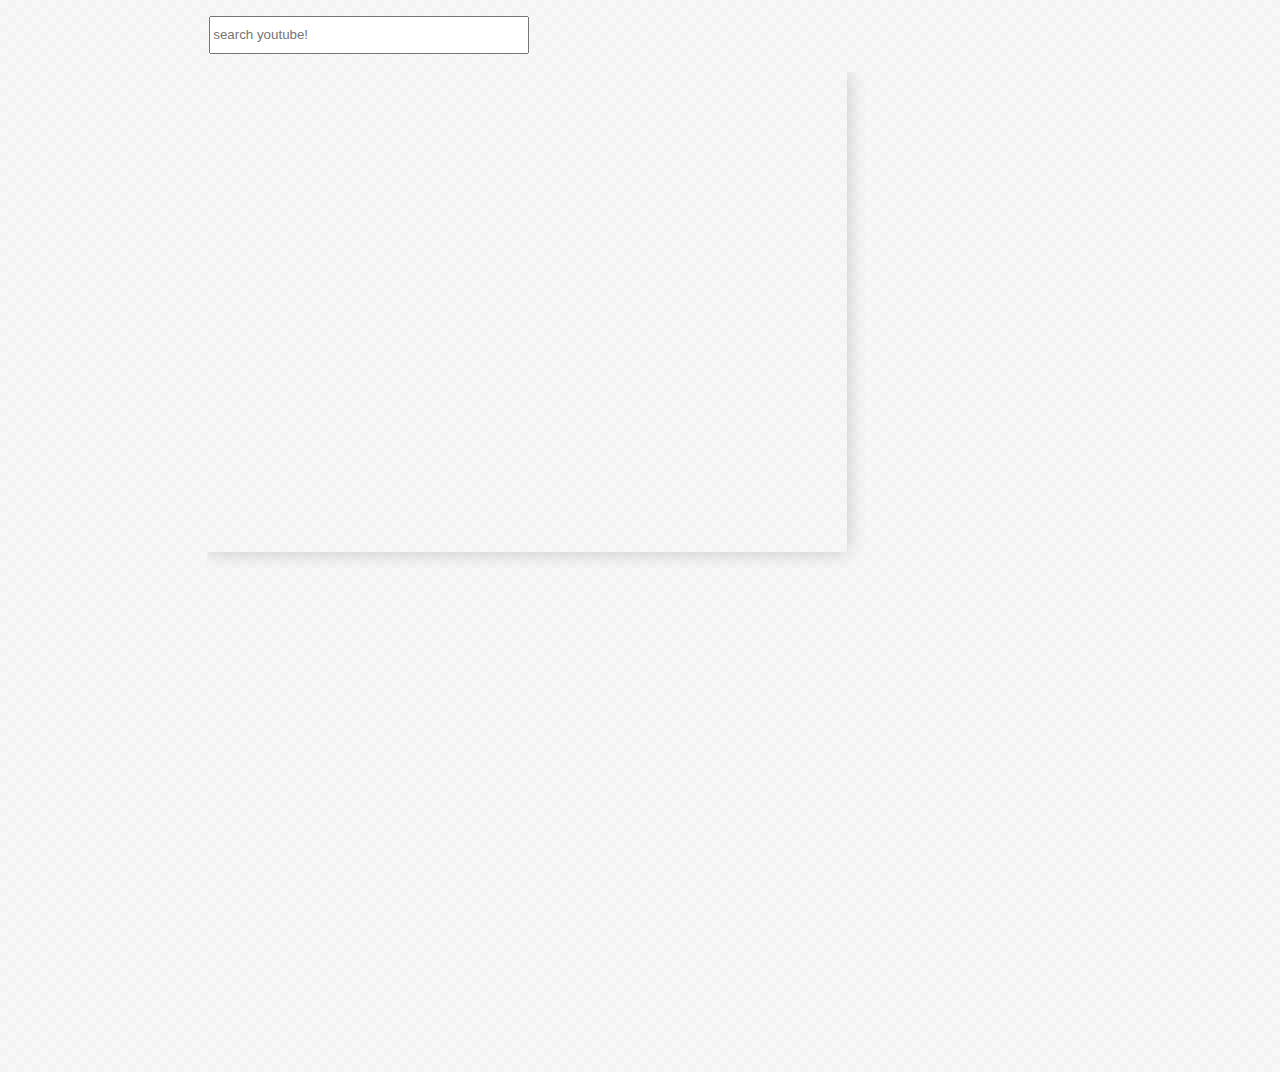
<file: index.html>
<!doctype html>
<!--[if lt IE 7]>      <html class="no-js lt-ie9 lt-ie8 lt-ie7"> <![endif]-->
<!--[if IE 7]>         <html class="no-js lt-ie9 lt-ie8"> <![endif]-->
<!--[if IE 8]>         <html class="no-js lt-ie9"> <![endif]-->
<!--[if gt IE 8]><!--> <html class="no-js"> <!--<![endif]-->
  <head>
    <meta charset="utf-8">
    <meta http-equiv="X-UA-Compatible" content="IE=edge">
    <title></title>
    <meta name="description" content="">
    <meta name="viewport" content="width=device-width">
    <!-- Place favicon.ico and apple-touch-icon.png in the root directory -->
    <!-- build:css styles/vendor.css -->
    <!-- bower:css -->
    <!-- endbower -->
    <!-- endbuild -->
    <!-- build:css({.tmp,app}) styles/main.css -->
    <link rel="stylesheet" href="styles/main.css">
    <!-- endbuild -->
  </head>
  <body ng-app="youtubeRadio">
    <!--[if lt IE 7]>
      <p class="browsehappy">You are using an <strong>outdated</strong> browser. Please <a href="http://browsehappy.com/">upgrade your browser</a> to improve your experience.</p>
    <![endif]-->

<!--   <div class="header">
    <ul class="nav">
      <li class="active"><a ng-href="#">Home</a></li>
      <li><a ng-href="#">About</a></li>
      <li><a ng-href="#">Contact</a></li>
    </ul>
  </div> -->

    <div class="container clearfix">

        <!-- ANGULAR DYNAMIC CONTENT -->
            <div class="view" ng-view=""></div>
        <!-- ANGULAR DYNAMIC CONTENT -->
            
    </div>

    <!-- Google Analytics: change UA-XXXXX-X to be your site's ID -->
     <script>
       (function(i,s,o,g,r,a,m){i['GoogleAnalyticsObject']=r;i[r]=i[r]||function(){
       (i[r].q=i[r].q||[]).push(arguments)},i[r].l=1*new Date();a=s.createElement(o),
       m=s.getElementsByTagName(o)[0];a.async=1;a.src=g;m.parentNode.insertBefore(a,m)
       })(window,document,'script','//www.google-analytics.com/analytics.js','ga');

       ga('create', 'UA-XXXXX-X');
       ga('send', 'pageview');
    </script>

    <!--[if lt IE 9]>
    <script src="bower_components/es5-shim/es5-shim.js"></script>
    <script src="bower_components/json3/lib/json3.min.js"></script>
    <![endif]-->

    <!-- build:js scripts/vendor.js -->
    <!-- bower:js -->
    <script src="bower_components/angular/angular.js"></script>
    <script src="bower_components/angular-resource/angular-resource.js"></script>
    <script src="bower_components/angular-cookies/angular-cookies.js"></script>
    <script src="bower_components/angular-sanitize/angular-sanitize.js"></script>
    <script src="bower_components/angular-route/angular-route.js"></script>
    <!-- endbower -->
    <!-- endbuild -->

        <!-- build:js({.tmp,app}) scripts/scripts.js -->
        <script src="scripts/services/services.js"></script>
        <script src="scripts/directives/directives.js"></script>
        <script src="scripts/app.js"></script>
        <script src="scripts/controllers/main.js"></script>
        <!-- endbuild -->
</body>
</html>
</file>
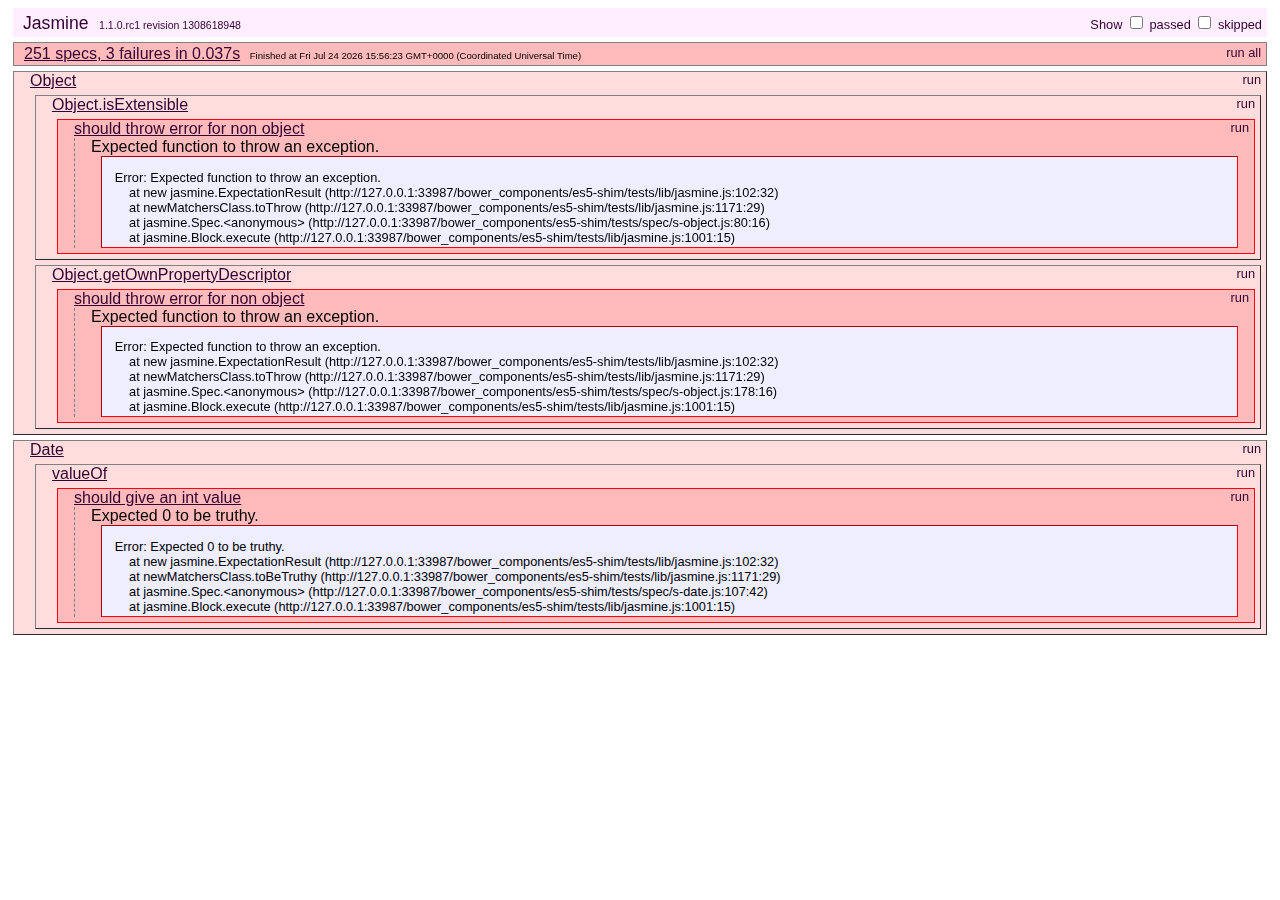
<file: bower_components/es5-shim/tests/index.html>
<!DOCTYPE HTML>
<html>
<head>
	<title>Jasmine Spec Runner</title>

	<link rel="shortcut icon" type="image/png" href="lib/jasmine_favicon.png">

	<link rel="stylesheet" type="text/css" href="lib/jasmine.css">
	<script type="text/javascript" src="lib/jasmine.js"></script>
	<script type="text/javascript" src="lib/jasmine-html.js"></script>
	<script type="text/javascript" src="lib/json2.js"></script>

	<!-- include helper files here... -->
	<script src="helpers/h.js"></script>
	<script src="helpers/h-kill.js"></script>
	<script src="helpers/h-matchers.js"></script>

	<!-- include source files here... -->
	<script src="../es5-shim.js"></script>
    <script src="../es5-sham.js"></script>

	<!-- include spec files here... -->
	<script src="spec/s-array.js"></script>
	<script src="spec/s-function.js"></script>
	<script src="spec/s-string.js"></script>
	<script src="spec/s-object.js"></script>
	<script src="spec/s-number.js"></script>
	<script src="spec/s-date.js"></script>


	<script type="text/javascript">
		(function() {
			var jasmineEnv = jasmine.getEnv();
			jasmineEnv.updateInterval = 1000;

			var trivialReporter = new jasmine.TrivialReporter();

			jasmineEnv.addReporter(trivialReporter);

			jasmineEnv.specFilter = function(spec) {
				return trivialReporter.specFilter(spec);
			};

			var currentWindowOnload = window.onload;

			window.onload = function() {
				if (currentWindowOnload) {
					currentWindowOnload();
				}
				execJasmine();
			};

			function execJasmine() {
				jasmineEnv.execute();
			}

		})();
	</script>

</head>

<body>
</body>
</html>
</file>
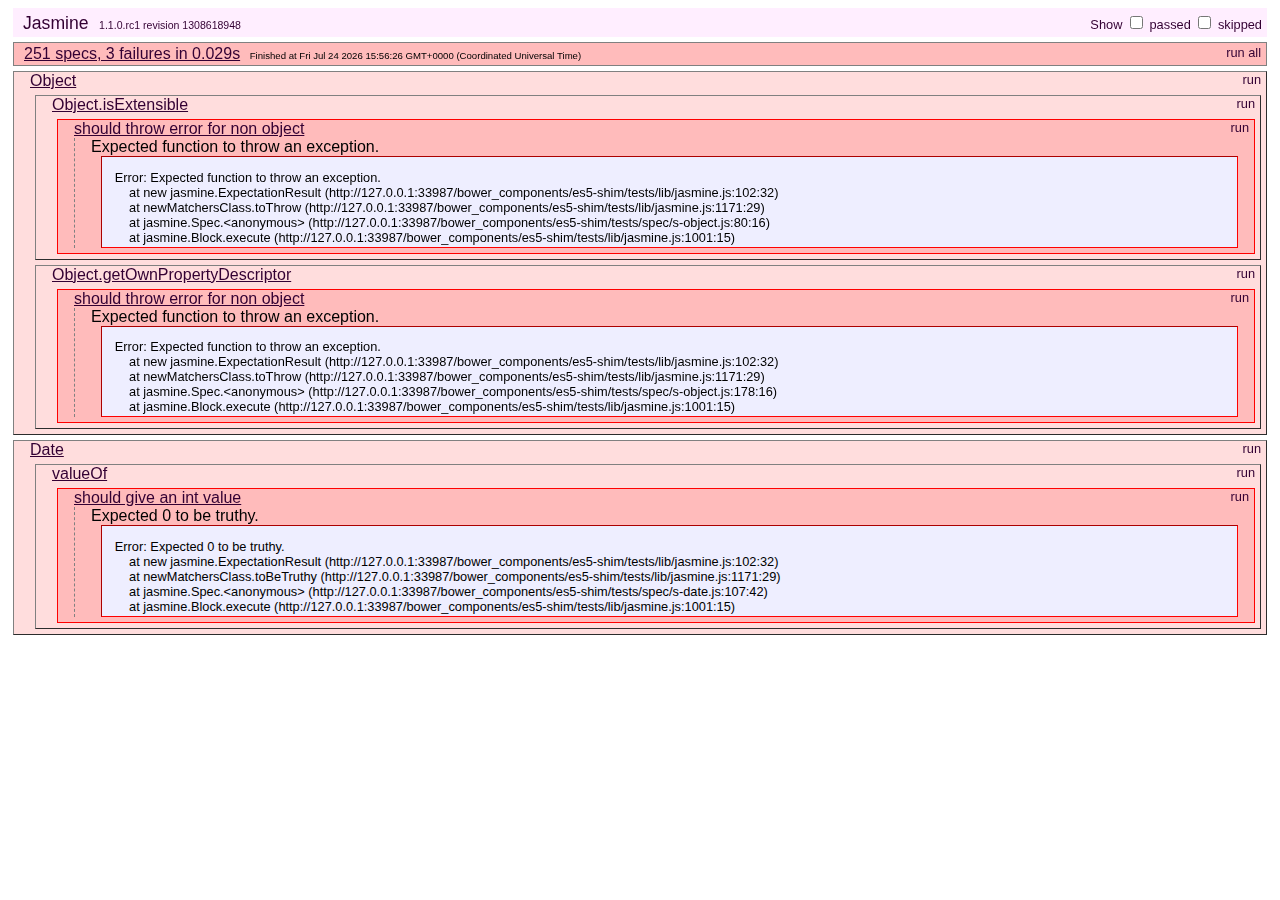
<file: bower_components/es5-shim/tests/index.min.html>
<!DOCTYPE HTML>
<html>
<head>
	<title>Jasmine Spec Runner</title>

	<link rel="shortcut icon" type="image/png" href="lib/jasmine_favicon.png">

	<link rel="stylesheet" type="text/css" href="lib/jasmine.css">
	<script type="text/javascript" src="lib/jasmine.js"></script>
	<script type="text/javascript" src="lib/jasmine-html.js"></script>
	<script type="text/javascript" src="lib/json2.js"></script>

	<!-- include helper files here... -->
	<script src="helpers/h.js"></script>
	<script src="helpers/h-kill.js"></script>
	<script src="helpers/h-matchers.js"></script>

	<!-- include source files here... -->
	<script src="../es5-shim.min.js"></script>

	<!-- include spec files here... -->
	<script src="spec/s-array.js"></script>
	<script src="spec/s-function.js"></script>
	<script src="spec/s-string.js"></script>
	<script src="spec/s-object.js"></script>
	<script src="spec/s-number.js"></script>
	<script src="spec/s-date.js"></script>


	<script type="text/javascript">
		(function() {
			var jasmineEnv = jasmine.getEnv();
			jasmineEnv.updateInterval = 1000;

			var trivialReporter = new jasmine.TrivialReporter();

			jasmineEnv.addReporter(trivialReporter);

			jasmineEnv.specFilter = function(spec) {
				return trivialReporter.specFilter(spec);
			};

			var currentWindowOnload = window.onload;

			window.onload = function() {
				if (currentWindowOnload) {
					currentWindowOnload();
				}
				execJasmine();
			};

			function execJasmine() {
				jasmineEnv.execute();
			}

		})();
	</script>

</head>

<body>
</body>
</html>
</file>
<file: styles/main.css>
/*==============================
	COLORS
================================*/
/*---------------------------
	placeholders
---------------------------*/
/*---------------------------
	mixins
---------------------------*/
/*---------------------------
	@keyframes animations
---------------------------*/
@-webkit-keyframes popIn {
  /* line 88, ../../app/styles/_variables.scss */
  0% {
    opacity: 0;
    -webkit-transform: scale(0.3);
  }

  /* line 93, ../../app/styles/_variables.scss */
  100% {
    opacity: 1;
    -webkit-transform: scale(1);
  }
}

@keyframes popIn {
  /* line 100, ../../app/styles/_variables.scss */
  0% {
    opacity: 0;
    transform: scale(0.3);
  }

  /* line 105, ../../app/styles/_variables.scss */
  100% {
    opacity: 1;
    transform: scale(1);
  }
}

@-webkit-keyframes slideInRight {
  /* line 113, ../../app/styles/_variables.scss */
  0% {
    opacity: 0;
    -webkit-transform: translateX(200%);
    transform: translateX(200%);
  }

  /* line 119, ../../app/styles/_variables.scss */
  100% {
    -webkit-transform: translateX(0);
    transform: translateX(0);
  }
}

@keyframes slideInRight {
  /* line 126, ../../app/styles/_variables.scss */
  0% {
    opacity: 0;
    -webkit-transform: translateX(200%);
    -ms-transform: translateX(200%);
    transform: translateX(200%);
  }

  /* line 133, ../../app/styles/_variables.scss */
  100% {
    -webkit-transform: translateX(0);
    -ms-transform: translateX(0);
    transform: translateX(0);
  }
}

@-webkit-keyframes slideInDown {
  /* line 141, ../../app/styles/_variables.scss */
  0% {
    opacity: 0;
    -webkit-transform: translateY(-200%);
    transform: translateY(-200%);
  }

  /* line 147, ../../app/styles/_variables.scss */
  100% {
    -webkit-transform: translateY(0);
    transform: translateY(0);
  }
}

@keyframes slideInDown {
  /* line 154, ../../app/styles/_variables.scss */
  0% {
    opacity: 0;
    -webkit-transform: translateY(-200%);
    -ms-transform: translateY(-200%);
    transform: translateY(-200%);
  }

  /* line 161, ../../app/styles/_variables.scss */
  100% {
    -webkit-transform: translateY(0);
    -ms-transform: translateY(0);
    transform: translateY(0);
  }
}

@-webkit-keyframes slideInLeft {
  /* line 169, ../../app/styles/_variables.scss */
  0% {
    opacity: 0;
    -webkit-transform: translateX(-2000px);
    transform: translateX(-2000px);
  }

  /* line 175, ../../app/styles/_variables.scss */
  100% {
    -webkit-transform: translateX(0);
    transform: translateX(0);
  }
}

/*==============================
	put here anything that need to be 
	overriden (opencart, C5, etc)
================================*/
/*---------------------------
	BORDERS & PADDINGS
---------------------------*/
/* line 5, ../../app/styles/_grid.scss */
*, *:after, *:before {
  -webkit-box-sizing: border-box;
  -moz-box-sizing: border-box;
  box-sizing: border-box;
}

/*---------------------------
	CLEARFIX
---------------------------*/
/* line 16, ../../app/styles/_grid.scss */
.clearfix:before,
.clearfix:after {
  content: " ";
  display: table;
}

/* line 20, ../../app/styles/_grid.scss */
.clearfix:after {
  clear: both;
}

/* line 21, ../../app/styles/_grid.scss */
.clearfix {
  *zoom: 1;
}

/*---------------------------
	GRID
---------------------------*/
/* line 27, ../../app/styles/_grid.scss */
.row {
  width: 100%;
  display: block;
  margin: 0 auto;
  float: left;
  overflow: hidden;
  *zoom: 1;
}

/* line 37, ../../app/styles/_grid.scss */
.row:after,
.row:before {
  content: " ";
  display: table;
}

/* line 41, ../../app/styles/_grid.scss */
.row:after {
  clear: both;
}

/* line 59, ../../app/styles/_grid.scss */
.col-12-12,
.col-11-12,
.col-10-12,
.col-9-12,
.col-8-12,
.col-7-12,
.col-6-12,
.col-5-12,
.col-4-12,
.col-3-12,
.col-2-12,
.col-1-12,
.col-1-5,
.col-2-5,
.col-3-5,
.col-4-5,
.col-5-5 {
  float: left;
  margin: 0 1.041666%;
  overflow: hidden;
  display: inline-block;
}

/* line 65, ../../app/styles/_grid.scss */
.col-12-12 {
  width: 97.916%;
}

/* line 66, ../../app/styles/_grid.scss */
.col-11-12 {
  width: 89.583333%;
}

/* line 67, ../../app/styles/_grid.scss */
.col-10-12 {
  width: 81.25%;
}

/* line 68, ../../app/styles/_grid.scss */
.col-9-12 {
  width: 72.916%;
}

/* line 69, ../../app/styles/_grid.scss */
.col-8-12 {
  width: 64.583%;
}

/* line 70, ../../app/styles/_grid.scss */
.col-7-12 {
  width: 56.25%;
}

/* line 71, ../../app/styles/_grid.scss */
.col-6-12 {
  width: 47.916%;
}

/* line 72, ../../app/styles/_grid.scss */
.col-5-12 {
  width: 39.583%;
}

/* line 73, ../../app/styles/_grid.scss */
.col-4-12 {
  width: 31.25%;
}

/* line 74, ../../app/styles/_grid.scss */
.col-3-12 {
  width: 22.916%;
}

/* line 75, ../../app/styles/_grid.scss */
.col-2-12 {
  width: 14.583%;
}

/* line 76, ../../app/styles/_grid.scss */
.col-1-12 {
  width: 6.25%;
}

/* line 78, ../../app/styles/_grid.scss */
.col-1-5 {
  width: 17.916666666%;
}

/* line 79, ../../app/styles/_grid.scss */
.col-2-5 {
  width: 37.916666666%;
}

/* line 80, ../../app/styles/_grid.scss */
.col-3-5 {
  width: 57.916666666%;
}

/* line 81, ../../app/styles/_grid.scss */
.col-4-5 {
  width: 77.916666666%;
}

/* line 82, ../../app/styles/_grid.scss */
.col-5-5 {
  width: 97.916%;
}

/* line 85, ../../app/styles/_grid.scss */
.inline {
  float: left;
  display: inline-block;
}

/*---------------------------
	FLUID LAYOUT
---------------------------*/
/* line 94, ../../app/styles/_grid.scss */
.container {
  max-width: 1280px;
  width: 95%;
  margin: 0 auto;
  padding: 0 20px;
  background-color: white;
}

/*======================================
	BODY FONT STACK 
	for everything from linux to android
========================================*/
/* line 5, ../../app/styles/_typo.scss */
body {
  font-family: FreeSans, Arimo, "Droid Sans", Helvetica, Arial, sans-serif;
}

/*==============================
	LINKS
================================*/
/* line 11, ../../app/styles/_typo.scss */
a:focus {
  outline: thin dotted;
}

/* line 15, ../../app/styles/_typo.scss */
a:active,
a:hover {
  outline: 0;
}

/*==============================
	HEADINGS
================================*/
/* line 22, ../../app/styles/_typo.scss */
h1 {
  font-size: 2em;
  margin: 0.67em 0;
}

/* line 27, ../../app/styles/_typo.scss */
h2 {
  font-size: 1.5em;
  margin: 0.83em 0;
}

/* line 32, ../../app/styles/_typo.scss */
h3 {
  font-size: 1.17em;
  margin: 1em 0;
}

/* line 37, ../../app/styles/_typo.scss */
h4 {
  font-size: 1em;
  margin: 1.33em 0;
}

/* line 42, ../../app/styles/_typo.scss */
h5 {
  font-size: 0.83em;
  margin: 1.67em 0;
}

/* line 47, ../../app/styles/_typo.scss */
h6 {
  font-size: 0.67em;
  margin: 2.33em 0;
}

/* ::-webkit-scrollbar {
        width: 4px;
    }
     
    ::-webkit-scrollbar-track {
        -webkit-box-shadow: inset 0 0 6px rgba(0,0,0,0.2); 
        border-radius: 2px;
    }
     
    ::-webkit-scrollbar-thumb {
        -webkit-box-shadow: inset 0 0 6px rgba(0,0,0,0.3); 
        border-radius: 2px;
    }
    ::-webkit-scrollbar-thumb:window-inactive {
        background: rgba(0,0,0,0.9); 
    }
    input:focus::-webkit-input-placeholder { 
        color:transparent; 
        -webkit-transition:color .2s linear;
        }
    input:focus:-moz-placeholder { 
        color:transparent; 
        transition:color .2s linear;
        } */
/*==========================
    GENERAL MODAL DIRECTIVE
===========================*/
/* line 5, ../../app/styles/_modal.scss */
.ng-modal-overlay {
  /* A dark translucent div that covers the whole screen */
  position: fixed;
  z-index: 9999;
  top: 0;
  left: 0;
  width: 100%;
  height: 100%;
  background-color: #000000;
  opacity: 0.8;
}

/* line 16, ../../app/styles/_modal.scss */
.ng-modal-dialog {
  /* A centered div above the overlay with a box shadow. */
  z-index: 10000;
  position: absolute;
  width: 50%;
  /* Default */
  display: table;
  color: black;
  /* Center the dialog */
  top: 33%;
  left: 33%;
  transform: translate(-50%, -50%);
  -webkit-transform: translate(-50%, -50%);
  -moz-transform: translate(-50%, -50%);
  box-shadow: 4px 4px 80px #fa9802;
  border: 1px solid white;
  -webkit-animation: fadeIn 1s normal forwards ease-in;
  -moz-animation: fadeIn 1s normal forwards ease-in;
  animation: fadeIn 1s normal forwards ease-in;
}

/* line 37, ../../app/styles/_modal.scss */
.lt-ie9 .ng-modal-dialog {
  top: 100px;
  left: 200px;
}

/* line 41, ../../app/styles/_modal.scss */
.ng-modal-dialog-content {
  padding: 10px;
  text-align: left;
  display: table-cell;
  vertical-align: middle;
  color: white;
}

/* line 48, ../../app/styles/_modal.scss */
.ng-modal-close {
  position: absolute;
  top: 3px;
  right: 5px;
  padding: 5px;
  cursor: pointer;
  font-size: 100%;
  display: inline-block;
  font-weight: bold;
  color: #ff4800;
}

/* line 1, ../../app/styles/_video.scss */
.video {
  position: relative;
  display: block;
  margin: 0 0 5px 0;
  vertical-align: middle;
  max-width: 140px;
  height: 140px;
  background: #e5e5e5;
  -webkit-box-shadow: 0 1px 2px rgba(0, 0, 0, 0.2);
  -moz-box-shadow: 0 1px 2px rgba(0, 0, 0, 0.2);
  box-shadow: 0 1px 2px rgba(0, 0, 0, 0.2);
  -webkit-animation-name: popIn;
  -moz-animation-name: popIn;
  -o-animation-name: popIn;
  animation-name: popIn;
  -webkit-animation-duration: 1s;
  -moz-animation-duration: 1s;
  -o-animation-duration: 1s;
  animation-duration: 1s;
}

/* line 23, ../../app/styles/_video.scss */
.video img {
  padding: 10px 10px;
  -webkit-filter: grayscale(100%);
  -moz-filter: grayscale(100%);
  filter: grayscale(100%);
}

/* line 29, ../../app/styles/_video.scss */
.video:hover img {
  -webkit-filter: grayscale(0%);
  -moz-filter: grayscale(0%);
  filter: grayscale(0%);
  -webkit-transition: all .3s ease-in-out;
  -moz-transition: all .3s ease-in-out;
  -o-transition: all .3s ease-in-out;
}

/* line 37, ../../app/styles/_video.scss */
.video span {
  display: block;
  position: absolute;
  left: 0px;
  bottom: 5px;
  width: 126px;
  max-height: 90px;
  padding: 5px 5px;
  margin: 30px 0 0 0;
  background-color: rgba(239, 28, 24, 0.7);
  color: white;
  font-family: Verdana, Geneva, sans-serif;
  font-weight: bold;
  font-stretch: condensed;
  font-size: 16px;
  overflow: hidden;
  text-align: left;
  vertical-align: middle;
  line-height: 90%;
  word-wrap: break-word;
}

/* line 1, ../../app/styles/_app.scss */
body {
  margin: 0 auto;
  -webkit-font-smoothing: antialiased;
  background: url("../images/background-pattern.png");
  background-repeat: repeat;
  font-family: "HelveticaNeueCondensed", "HelveticaNeue-Condensed", "Helvetica Neue Condensed", "HelveticaNeueRomanCondensed", "HelveticaNeue-Roman-Condensed", "Helvetica Neue Roman Condensed", "HelveticaNeue", "Helvetica Neue", "HelveticaNeueRoman", "HelveticaNeue-Roman", "Helvetica Neue Roman", 'TeXGyreHerosCnRegular', "Helvetica", "Tahoma", "Geneva", "Arial Narrow", "Arial", sans-serif;
  font-weight: 400;
  font-stretch: condensed;
}

/* line 11, ../../app/styles/_app.scss */
.similar {
  cursor: pointer;
}

/* line 16, ../../app/styles/_app.scss */
.suggested,
.playlist {
  overflow-y: scroll;
  overflow-x: hidden;
  height: 1000px;
}

/* line 22, ../../app/styles/_app.scss */
#player {
  -webkit-box-shadow: 0 0 20px rgba(0, 0, 0, 0.2);
  -moz-box-shadow: 0 0 20px rgba(0, 0, 0, 0.2);
  box-shadow: 0 0 20px rgba(0, 0, 0, 0.2);
  margin: 0 0 1em 0;
  display: block;
}

/* line 30, ../../app/styles/_app.scss */
.similar {
  text-decoration: none;
  color: black;
  padding: 3px 0px;
  margin: 0 3px;
  line-height: 180%;
  font-family: Verdana, Geneva, sans-serif;
  background-color: #E5E5E5;
  cursor: pointer;
  -webkit-animation-name: fadeIn;
  -moz-animation-name: fadeIn;
  -o-animation-name: fadeIn;
  animation-name: fadeIn;
  -webkit-animation-duration: 1s;
  -moz-animation-duration: 1s;
  -o-animation-duration: 1s;
  animation-duration: 1s;
}

/* line 49, ../../app/styles/_app.scss */
.similar:hover {
  color: white;
  background-color: black;
}

/* line 54, ../../app/styles/_app.scss */
.suggested, .stage, .playlist {
  float: left;
  margin: 0 5px;
  overflow: hidden;
  display: inline-block;
}

/*  responsivity based on player dimensions: 
    320x240, 480x360, 640x480, 853x480, 960x720
*/
/* line 66, ../../app/styles/_app.scss */
.suggested,
.playlist {
  width: 140px;
}

@media only screen and (min-width: 1338px) {
  /* line 69, ../../app/styles/_app.scss */
  .stage {
    width: 873px;
  }

  /* line 70, ../../app/styles/_app.scss */
  #player {
    width: 853px;
    height: 480px;
  }
}
@media only screen and (min-width: 1113px) and (max-width: 1338px) {
  /* line 74, ../../app/styles/_app.scss */
  .stage {
    width: 660px;
  }

  /* line 75, ../../app/styles/_app.scss */
  #player {
    width: 640px;
    height: 480px;
  }
}
@media only screen and (min-width: 1081px) and (max-width: 1112px) {
  /* line 79, ../../app/styles/_app.scss */
  .stage {
    width: 660px;
  }

  /* line 80, ../../app/styles/_app.scss */
  #player {
    width: 640px;
    height: 480px;
  }
}
@media only screen and (min-width: 913px) and (max-width: 1080px) {
  /* line 84, ../../app/styles/_app.scss */
  .stage {
    width: 500px;
  }

  /* line 85, ../../app/styles/_app.scss */
  #player {
    width: 480px;
    height: 360px;
  }
}
@media only screen and (min-width: 0px) and (max-width: 912px) {
  /* line 89, ../../app/styles/_app.scss */
  .stage {
    width: 340px;
  }

  /* line 90, ../../app/styles/_app.scss */
  #player {
    width: 320px;
    height: 240px;
  }
}
/*==================
    DEBUG
=====================*/
/* line 20, ../../app/styles/main.scss */
.container {
  margin: 1px solid #e7e7e7;
  background-color: transparent;
}

/* line 25, ../../app/styles/main.scss */
.container .row {
  margin-top: 1em;
}

/* line 29, ../../app/styles/main.scss */
[class^="col"] {
  border-bottom: 2px solid transparent;
  -webkit-transition: all 0.2s ease-out;
  -moz-transition: all 0.2s ease-out;
  transform: all 0.2s ease-out;
}

/* line 36, ../../app/styles/main.scss */
input[type=text].search {
  line-height: 32px;
  width: 320px;
  margin: 0 0 0 145px;
  display: block;
}

/* line 43, ../../app/styles/main.scss */
.header .nav li {
  float: left;
  display: inline-block;
  margin: 0 10px;
  list-style-type: none;
}

/* line 49, ../../app/styles/main.scss */
.header .nav li a {
  text-decoration: none;
}

/*---------------------------
    hotfix
---------------------------*/
</file>
<file: bower_components/es5-shim/tests/lib/jasmine.css>
body {
  font-family: "Helvetica Neue Light", "Lucida Grande", "Calibri", "Arial", sans-serif;
}


.jasmine_reporter a:visited, .jasmine_reporter a {
  color: #303; 
}

.jasmine_reporter a:hover, .jasmine_reporter a:active {
  color: blue; 
}

.run_spec {
  float:right;
  padding-right: 5px;
  font-size: .8em;
  text-decoration: none;
}

.jasmine_reporter {
  margin: 0 5px;
}

.banner {
  color: #303;
  background-color: #fef;
  padding: 5px;
}

.logo {
  float: left;
  font-size: 1.1em;
  padding-left: 5px;
}

.logo .version {
  font-size: .6em;
  padding-left: 1em;
}

.runner.running {
  background-color: yellow;
}


.options {
  text-align: right;
  font-size: .8em;
}




.suite {
  border: 1px outset gray;
  margin: 5px 0;
  padding-left: 1em;
}

.suite .suite {
  margin: 5px; 
}

.suite.passed {
  background-color: #dfd;
}

.suite.failed {
  background-color: #fdd;
}

.spec {
  margin: 5px;
  padding-left: 1em;
  clear: both;
}

.spec.failed, .spec.passed, .spec.skipped {
  padding-bottom: 5px;
  border: 1px solid gray;
}

.spec.failed {
  background-color: #fbb;
  border-color: red;
}

.spec.passed {
  background-color: #bfb;
  border-color: green;
}

.spec.skipped {
  background-color: #bbb;
}

.messages {
  border-left: 1px dashed gray;
  padding-left: 1em;
  padding-right: 1em;
}

.passed {
  background-color: #cfc;
  display: none;
}

.failed {
  background-color: #fbb;
}

.skipped {
  color: #777;
  background-color: #eee;
  display: none;
}


/*.resultMessage {*/
  /*white-space: pre;*/
/*}*/

.resultMessage span.result {
  display: block;
  line-height: 2em;
  color: black;
}

.resultMessage .mismatch {
  color: black;
}

.stackTrace {
  white-space: pre;
  font-size: .8em;
  margin-left: 10px;
  max-height: 5em;
  overflow: auto;
  border: 1px inset red;
  padding: 1em;
  background: #eef;
}

.finished-at {
  padding-left: 1em;
  font-size: .6em;
}

.show-passed .passed,
.show-skipped .skipped {
  display: block;
}


#jasmine_content {
  position:fixed;
  right: 100%;
}

.runner {
  border: 1px solid gray;
  display: block;
  margin: 5px 0;
  padding: 2px 0 2px 10px;
}
</file>
